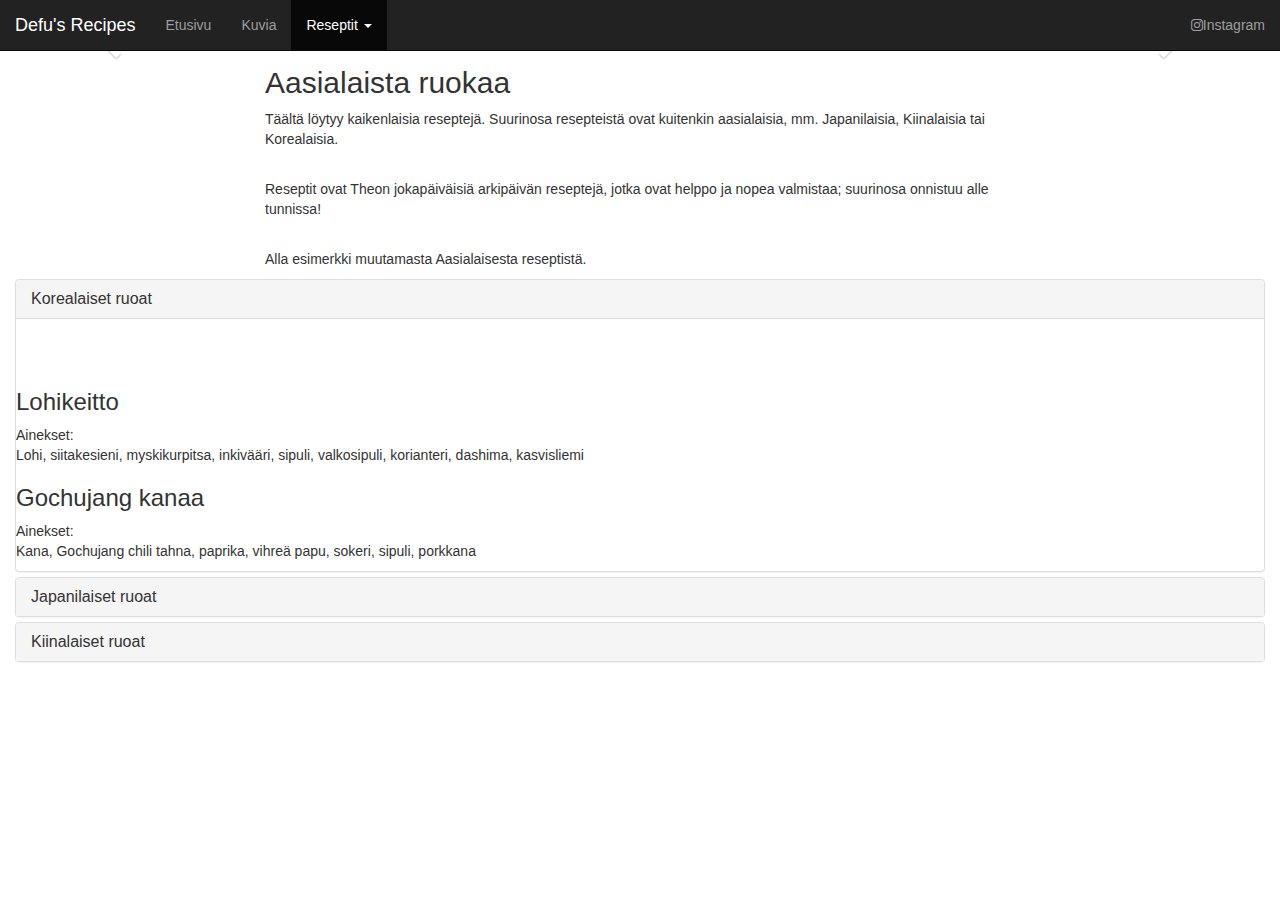
<file: src/main/resources/templates/index.html>
<!DOCTYPE html>
<html xmlns:th="http://www.thymeleaf.org">
<head>
	<meta http-equiv="Content-type" content="text/html; charset=UTF-8"/>

    <title>Recipe book</title>

    <link rel="stylesheet" href="https://maxcdn.bootstrapcdn.com/bootstrap/3.3.7/css/bootstrap.min.css"/>
    <link rel="stylesheet" th:href="@{styles/recipes_style.css}"/>
    <link href="https://fonts.googleapis.com/css?family=Kavivanar|Montserrat|Supermercado+One" rel="stylesheet"/>
    <link rel="stylesheet" href="https://cdnjs.cloudflare.com/ajax/libs/font-awesome/4.7.0/css/font-awesome.min.css"/>
    

</head>
    
<body data-spy="scroll" id="top">
    <div class="container-fluid">
        <nav class="navbar navbar-inverse navbar-fixed-top">
          <div class="container-fluid">
            <div class="navbar-header">
              <button type="button" class="navbar-toggle" data-toggle="collapse" data-target="#myNavbar">
                <span class="icon-bar"></span>
                <span class="icon-bar"></span>
                <span class="icon-bar"></span>                        
              </button>
              <a class="navbar-brand" href="#">Defu's Recipes</a>
            </div>
            <div class="collapse navbar-collapse" id="myNavbar">
              <ul class="nav navbar-nav">
                <li><a href="#top">Etusivu</a></li>
                <li><a href="#kuvat">Kuvia</a></li>
                <li class="dropdown">
                    <a class="dropdown-toggle" data-toggle="dropdown" href="#">Reseptit
                    <span class="caret"></span></a>
                    <ul class="dropdown-menu">
                        <li><a href="#recipes">Tietoa resepteistä</a></li>
                        <li><a href="#">Resepti lista</a></li>
                        <li><a href="http://localhost:8080/addrecipe">Lisää resepti</a></li>
                    </ul>
                </li>
              </ul>
              <ul class="nav navbar-nav navbar-right">
                <li><a href="https://www.instagram.com/TT_Defu/"><span class="fa fa-instagram"></span>Instagram</a></li>
              </ul>
            </div>  
          </div>
        </nav>
        
        <p>Theo Tikander</p>
        
        <div id="kuvat" class="carousel slide" data-ride="carousel">
          <!-- Indicators -->   
          <ol class="carousel-indicators">
            <li data-target="#kuvat" data-slide-to="0" class="active"></li>
            <li data-target="#kuvat" data-slide-to="1"></li>
            <li data-target="#kuvat" data-slide-to="2"></li>
            <li data-target="#kuvat" data-slide-to="3"></li>
          </ol>

          <!-- Wrapper for slides -->
          <div class="carousel-inner">
            <div class="item active">
              <img th:src="@{/images/ruoka.jpg}" alt="ruoka1"/>
              <div class="carousel-caption">
                <h3>Lohikeitto</h3>
                <p>Siitakesieniä, myskikurpitsaa ja dashima levää.</p>
              </div>
            </div>

            <div class="item">
              <img th:src="@{/images/ruoka2.jpg}" alt="ruoka2"/>
              <div class="carousel-caption">
                <h3>Katsudon</h3>
                <p>Friteerattu possu donburi.</p>
              </div>
            </div>

            <div class="item">
              <img th:src="@{/images/ruoka3.jpg}" alt="ruoka3"/>
              <div class="carousel-caption">
                <h3>Gochujang kanaa</h3>
                <p>Kanaa gochujang kastikkeella kasviksien kera.</p>
              </div>
            </div>
              
            <div class="item">
                <img th:src="@{/images/ruoka4.jpg}" alt="ruoka4"/>
                <div class="carousel-caption">
                    <h3>Kasvis Kung Pao</h3>
                    <p>Soijasuikaleilla tehty Kung Pao</p>
                </div>
            </div>
          </div>

          <!-- Left and right controls -->
            <a class="left carousel-control" href="#kuvat" data-slide="prev">
                <span class="glyphicon glyphicon-chevron-left"></span>
                <span class="sr-only">Previous</span>
            </a>
            <a class="right carousel-control" href="#kuvat" data-slide="next">
                <span class="glyphicon glyphicon-chevron-right"></span>
                <span class="sr-only">Next</span>
            </a>
        </div>
        
        <div class="container" id="recipes">
            <div class="row" id="grids">
                <div class="col-sm-2">
                    <img th:src="@{/images/cutlery-logo.jpg}" class="img-circle"/>
                </div>
                <div class="col-sm-8">
                    <h2>Aasialaista ruokaa</h2>
                    <p>Täältä löytyy kaikenlaisia reseptejä. Suurinosa resepteistä ovat kuitenkin aasialaisia, mm. Japanilaisia, Kiinalaisia tai Korealaisia.</p>
					<br/><p>Reseptit ovat Theon jokapäiväisiä arkipäivän reseptejä, jotka ovat helppo ja nopea valmistaa; suurinosa onnistuu alle tunnissa!</p>
                	<br/><p>Alla esimerkki muutamasta Aasialaisesta reseptistä.</p>
                </div>
                <div class="col-sm-2">
                	<img th:src="@{/images/cutlery-logo.jpg}" class="img-circle"/>
                </div>
            </div>
        </div>
        
        <div class="panel-group" id="accordion1">
            <div class="panel panel-default">
                <div class="panel-heading" id="reseptit">
                    <h4 class="panel-title"><a data-toggle="collapse" data-parent="#accordion1" href="#collapseOne1">Korealaiset ruoat</a></h4>
                </div>
                <div id="collapseOne1" class="panel-collapse collapse in">
                    <div class="panel-body"></div>
                    <img th:src="@{/images/ruoka.jpg}"/>
                    <img th:src="@{/images/ruoka3.jpg}"/>
                    <h3>Lohikeitto</h3>
                        <p>Ainekset:<br/>Lohi, siitakesieni, myskikurpitsa, inkivääri, sipuli, valkosipuli, korianteri, dashima, kasvisliemi</p>
                    <h3>Gochujang kanaa</h3>
                        <p>Ainekset:<br/>Kana, Gochujang chili tahna, paprika, vihreä papu, sokeri, sipuli, porkkana</p>
                </div>
            </div>
            <div class="panel panel-default">
                <div class="panel-heading">
                    <h4 class="panel-title"><a data-toggle="collapse" data-parent="#accordion1" href="#collapseTwo1">Japanilaiset ruoat</a></h4>
                </div>
                <div id="collapseTwo1" class="panel-collapse collapse">
                    <div class="panel-body">Japanilaiset reseptit</div>
                    <img th:src="@{/images/ruoka2.jpg}"/>
                    <h3>Possu Katsudon</h3>
                        <p>Ainekset:<br/>Possu, Panko korppujauho, kananmuna, miso keitto liemi, sipuli, soijakastike, sake, porkkana</p>
                </div>
            </div>
            <div class="panel panel-default">
                <div class="panel-heading">
                    <h4 class="panel-title"><a data-toggle="collapse" data-parent="#accordion1" href="#collapseThree1">Kiinalaiset ruoat</a></h4>
                </div>
                <div id="collapseThree1" class="panel-collapse collapse">
                    <div class="panel-body">Kiinalaiset reseptit</div>
                    <img th:src="@{/images/ruoka4.jpg}"/>
                    <h3>Kasvis Kung Pao</h3>
                        <p>Ainekset:<br/>Soijasuikale, paprika, chili, varsiselleri, sipuli, soija, maapähkinä, seesamiöljy, kasvisliemi</p>
                </div>
            </div>
        </div>
    </div>
    <script src="https://ajax.googleapis.com/ajax/libs/jquery/3.2.1/jquery.min.js"></script>
    <script src="https://maxcdn.bootstrapcdn.com/bootstrap/3.3.7/js/bootstrap.min.js"></script>
    
</body>    
</html>
</file>
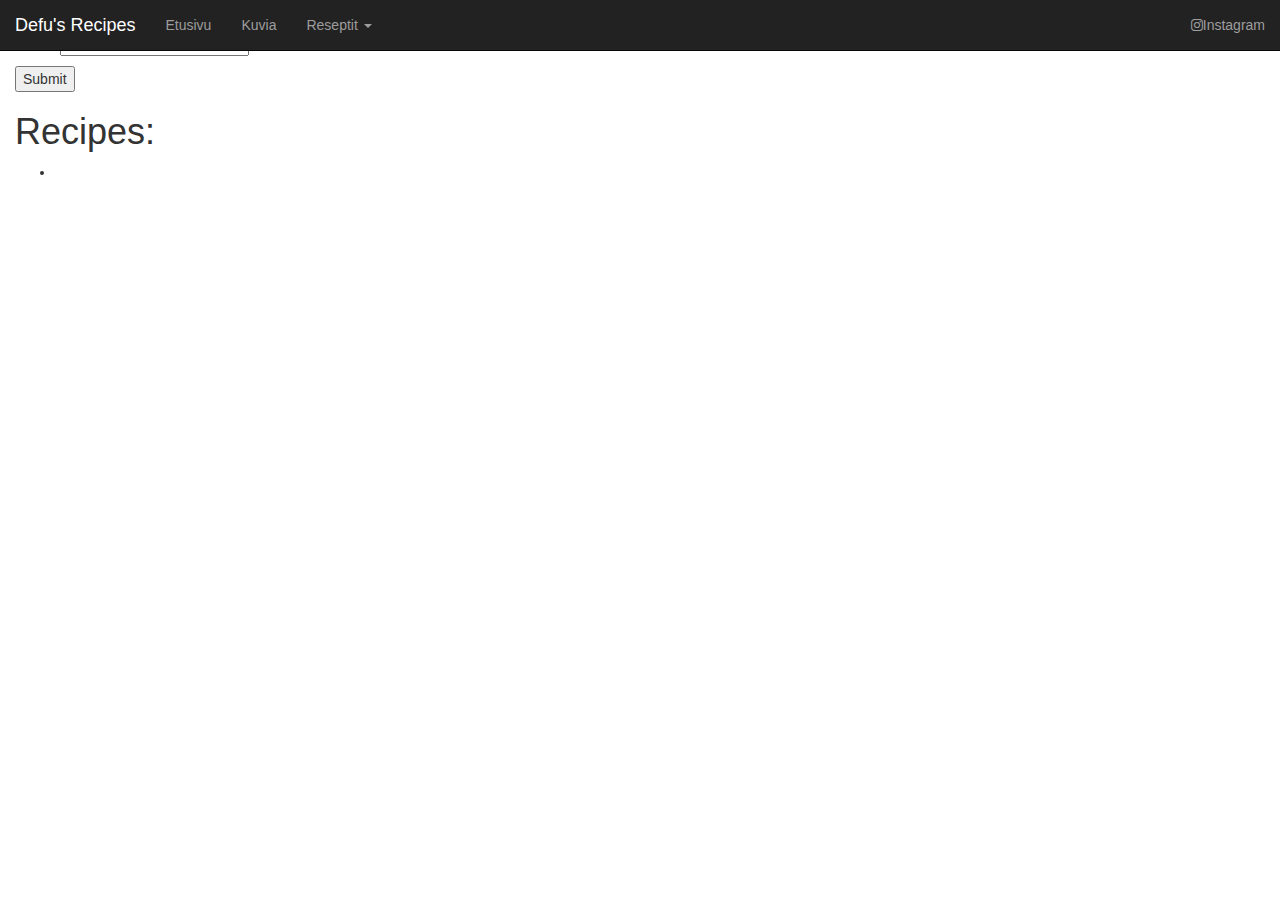
<file: src/main/resources/templates/addrecipe.html>
<!DOCTYPE html>
<html xmlns:th="http://www.thymeleaf.org">
<head>
	<meta http-equiv="Content-type" content="text/html; charset=UTF-8"/>

    <title>Add Recipes</title>

    <link rel="stylesheet" href="https://maxcdn.bootstrapcdn.com/bootstrap/3.3.7/css/bootstrap.min.css"/>
    <link rel="stylesheet" th:href="@{styles/recipes_style.css}"/>
    <link href="https://fonts.googleapis.com/css?family=Kavivanar|Montserrat|Supermercado+One" rel="stylesheet"/>
    <link rel="stylesheet" href="https://cdnjs.cloudflare.com/ajax/libs/font-awesome/4.7.0/css/font-awesome.min.css"/>
    

</head>
    
<body data-spy="scroll" id="top">
    <div class="container-fluid">
        <nav class="navbar navbar-inverse navbar-fixed-top">
          <div class="container-fluid">
            <div class="navbar-header">
              <button type="button" class="navbar-toggle" data-toggle="collapse" data-target="#myNavbar">
                <span class="icon-bar"></span>
                <span class="icon-bar"></span>
                <span class="icon-bar"></span>                        
              </button>
              <a class="navbar-brand" href="http://localhost:8080/">Defu's Recipes</a>
            </div>
            <div class="collapse navbar-collapse" id="myNavbar">
              <ul class="nav navbar-nav">
                <li><a href="http://localhost:8080/#top">Etusivu</a></li>
                <li><a href="#kuvat">Kuvia</a></li>
                <li class="dropdown">
                    <a class="dropdown-toggle" data-toggle="dropdown" href="#">Reseptit
                    <span class="caret"></span></a>
                    <ul class="dropdown-menu">
                        <li><a href="http://localhost:8080/#recipes">Tietoa resepteistä</a></li>
                        <li><a href="#">Resepti lista</a></li>
                        <li><a href="http://localhost:8080/addrecipe">Lisää resepti</a></li>
                    </ul>
                </li>
              </ul>
              <ul class="nav navbar-nav navbar-right">
                <li><a href="https://www.instagram.com/TT_Defu/"><span class="fa fa-instagram"></span>Instagram</a></li>
              </ul>
            </div>  
          </div>
        </nav>
        
        <p>Theo Tikander</p>
        
		<form action="#" th:action="@{/addrecipe}"  method="get">
		<p>Name: <input type="text" name="name" /></p>
		<p><input type="submit" value="Submit" /></p>
		</form>
		
		<h1>Recipes:</h1>
		<ul>
			<tr th:each="name : ${recipes}">
				<li th:text="${name}"></li>
			</tr>
		</ul>
        
    </div>
    <script src="https://ajax.googleapis.com/ajax/libs/jquery/3.2.1/jquery.min.js"></script>
    <script src="https://maxcdn.bootstrapcdn.com/bootstrap/3.3.7/js/bootstrap.min.js"></script>
    
</body>    
</html>
</file>
